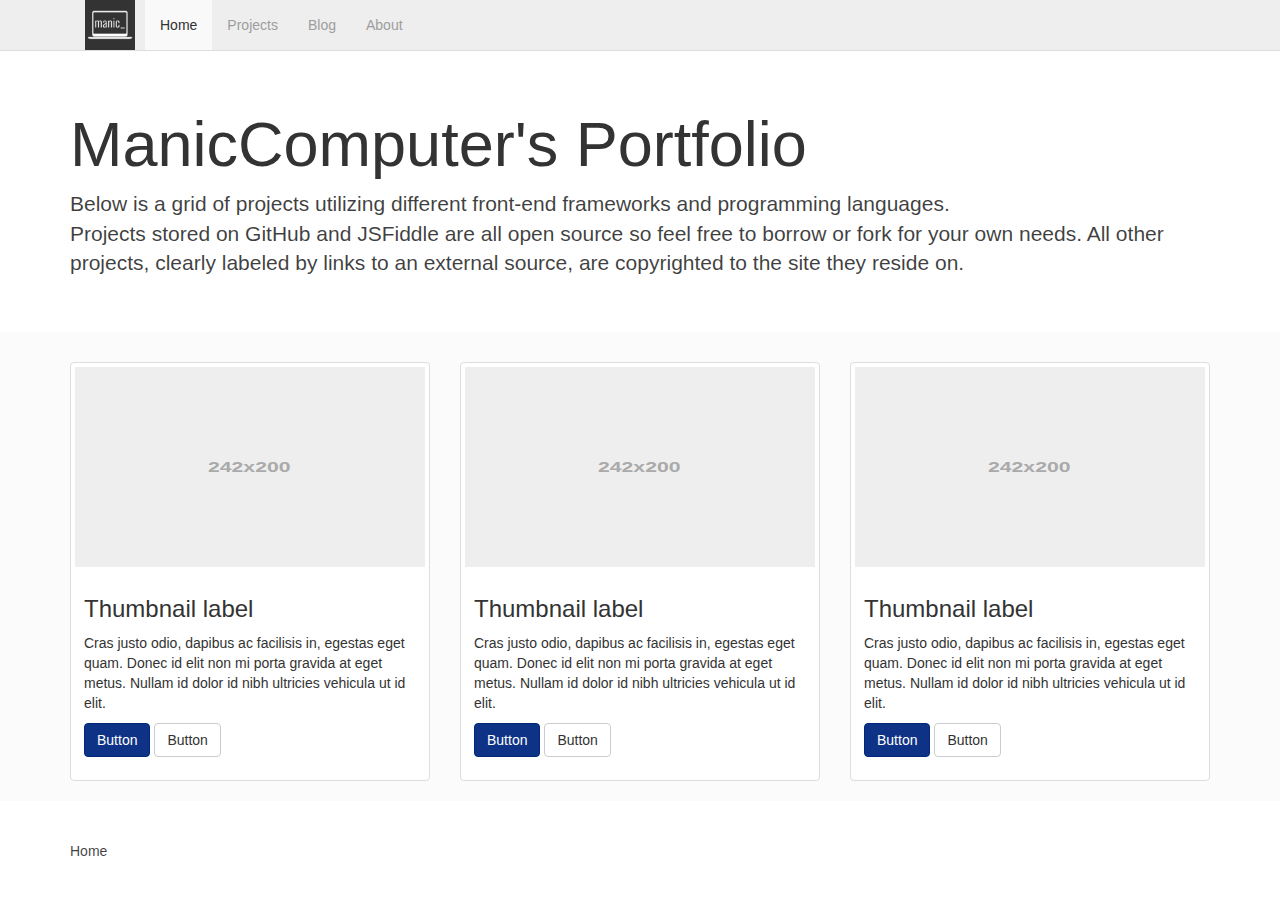
<file: index.html>
<!DOCTYPE html>
<html lang="en">
  <head>
    <meta charset="utf-8">
    <meta http-equiv="X-UA-Compatible" content="IE=edge">
    <meta name="viewport" content="width=device-width, initial-scale=1">
    <!-- The above 3 meta tags *must* come first in the head; any other head content must come *after* these tags -->
    <title>ManicComputer's Portfolio</title>

    <!-- Bootstrap -->
    <link href="css/bootstrap.min.css" rel="stylesheet">
    <link rel="stylesheet" href="css/portfolio.css">

    <!-- HTML5 shim and Respond.js for IE8 support of HTML5 elements and media queries -->
    <!-- WARNING: Respond.js doesn't work if you view the page via file:// -->
    <!--[if lt IE 9]>
      <script src="https://oss.maxcdn.com/html5shiv/3.7.2/html5shiv.min.js"></script>
      <script src="https://oss.maxcdn.com/respond/1.4.2/respond.min.js"></script>
    <![endif]-->
  </head>
  <body>
     <nav class="navbar navbar-inverse navbar-fixed-top">
      <div class="container">
        <div class="navbar-header">
          <button type="button" class="navbar-toggle collapsed" data-toggle="collapse" data-target="#navbar" aria-expanded="false" aria-controls="navbar">
            <span class="sr-only">Toggle navigation</span>
            <span class="icon-bar"></span>
            <span class="icon-bar"></span>
            <span class="icon-bar"></span>
          </button>
          <img src="images/mcLogo.jpg" id="mcTitleLogo" alt="ManicComputer Logo">
          <a class="navbar-brand" href="#"></a>
        </div>
        <div id="navbar" class="collapse navbar-collapse">
          <ul class="nav navbar-nav">
            <li class="active"><a href="#">Home</a></li>
            <li><a href="#projects">Projects</a></li>
            <li><a href="#blog">Blog</a></li>
            <li><a href="#about">About</a></li>
          </ul>
        </div><!--/.nav-collapse -->
      </div>
    </nav>
    <div class="jumbotron jumbotron-js">
      <div class="container">
        <h1>ManicComputer's Portfolio</h1>
        <p class="lead">Below is a grid of projects utilizing different front-end frameworks and programming languages.<br> 
          Projects stored on GitHub and JSFiddle are all open source so feel free to borrow or fork for your own needs. All other projects, clearly labeled by links to an external source, are copyrighted to the site they reside on.</p>
      </div>
    </div>
    <div id="content" class="container">

      
      <div class="projects">
        <div class="row">
          <div class="col-sm-6 col-md-4">
        <div class="thumbnail">
          <img data-holder-rendered="true" src="[data-uri]" style="height: 200px; width: 100%; display: block;" data-src="holder.js/100%x200" alt="100%x200">
          <div class="caption">
            <h3 id="thumbnail-label">Thumbnail label<a class="anchorjs-link" href="#thumbnail-label"><span class="anchorjs-icon"></span></a></h3>
            <p>Cras justo odio, dapibus ac facilisis in, egestas eget quam. Donec id elit non mi porta gravida at eget metus. Nullam id dolor id nibh ultricies vehicula ut id elit.</p>
            <p><a href="#" class="btn btn-primary" role="button">Button</a> <a href="#" class="btn btn-default" role="button">Button</a></p>
          </div>
        </div>
      </div><div class="col-sm-6 col-md-4">
        <div class="thumbnail">
          <img data-holder-rendered="true" src="[data-uri]" style="height: 200px; width: 100%; display: block;" data-src="holder.js/100%x200" alt="100%x200">
          <div class="caption">
            <h3 id="thumbnail-label">Thumbnail label<a class="anchorjs-link" href="#thumbnail-label"><span class="anchorjs-icon"></span></a></h3>
            <p>Cras justo odio, dapibus ac facilisis in, egestas eget quam. Donec id elit non mi porta gravida at eget metus. Nullam id dolor id nibh ultricies vehicula ut id elit.</p>
            <p><a href="#" class="btn btn-primary" role="button">Button</a> <a href="#" class="btn btn-default" role="button">Button</a></p>
          </div>
        </div>
      </div><div class="col-sm-6 col-md-4">
        <div class="thumbnail">
          <img data-holder-rendered="true" src="[data-uri]" style="height: 200px; width: 100%; display: block;" data-src="holder.js/100%x200" alt="100%x200">
          <div class="caption">
            <h3 id="thumbnail-label">Thumbnail label<a class="anchorjs-link" href="#thumbnail-label"><span class="anchorjs-icon"></span></a></h3>
            <p>Cras justo odio, dapibus ac facilisis in, egestas eget quam. Donec id elit non mi porta gravida at eget metus. Nullam id dolor id nibh ultricies vehicula ut id elit.</p>
            <p><a href="#" class="btn btn-primary" role="button">Button</a> <a href="#" class="btn btn-default" role="button">Button</a></p>
          </div>
        </div>
      </div>
          
        </div>
      </div>
    </div><!-- /.container -->

    <footer>
      <div class="container">
        <a href="//maniccomputer.github.io">Home</a>
      </div>
    </footer>
    <!-- JS Files -->
    <script src="https://ajax.googleapis.com/ajax/libs/jquery/1.11.2/jquery.min.js"></script>
    <!-- Include all compiled plugins (below), or include individual files as needed -->
    <script src="js/bootstrap.min.js"></script>
    <script src="js/portfolio.js"></script>
  </body>
</html>
</file>
<file: css/portfolio.css>
body {
	background-color: #fbfbfb;
	padding-top: 50px;
}

#mcTitleLogo {
	height: 50px;
	padding: 0 10px 0 0;
}

.navbar-inverse{
	background-color: #eee;
	border-color: #ddd;
}

.navbar-inverse .navbar-nav > .active > a, .navbar-inverse .navbar-nav > .active > a:focus, .navbar-inverse .navbar-nav > .active > a:hover {
  background-color: #f9f9f9;
  color: #333;
  -webkit-transition: background-color 1s;
  transition: background-color 1s;
}

.navbar-inverse .navbar-nav > li > a:focus, .navbar-inverse .navbar-nav > li > a:hover {
  background-color: transparent;
  color: #333;
}

.navbar-inverse-change {
	background-color: #fff;
	-webkit-transition: background-color 1s;
	transition: background-color 1s;
}

.jumbotron-js, footer {
	padding: 40px 15px;
	background-color: #fff;
}


.jumbotron-js .lead, footer, footer a, footer a:visited, footer a:active {
	color: rgba(0,0,0,0.75);
}

.btn-primary {
  background-color: #0E3386;
  border-color: #02277a;
  color: #fff;
}

.btn-primary.active, .btn-primary.focus, .btn-primary:active, .btn-primary:focus, .btn-primary:hover, .open > .dropdown-toggle.btn-primary {
  background-color: #000e61;
  border-color: #000c5f;
  color: #fff;
}

footer {
	min-height: 70px;
}
</file>
